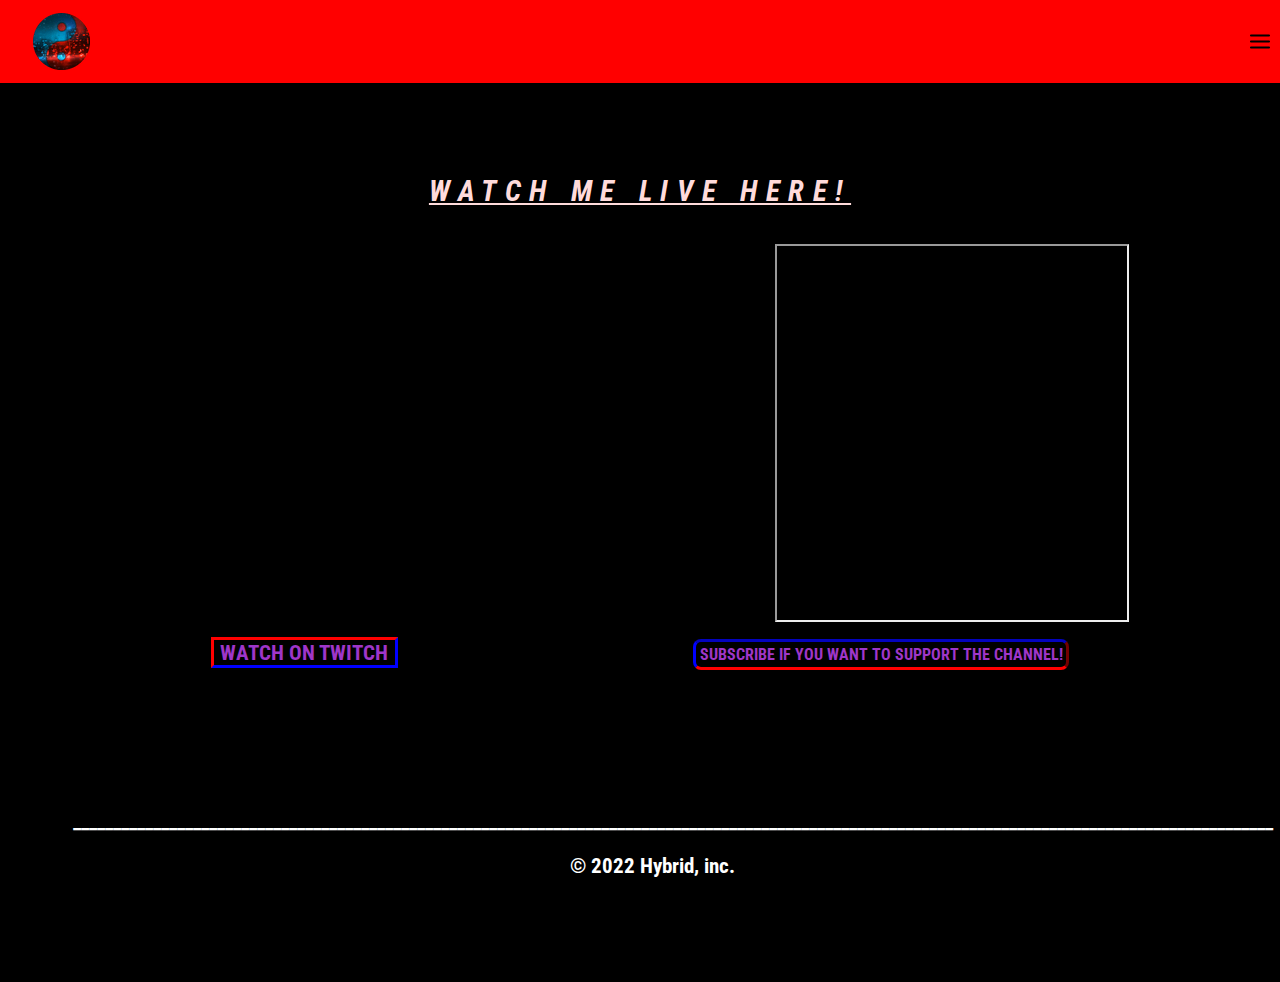
<file: index.html>
<!DOCTYPE html>
<html lang="en">
<html>
  <head>
    <meta charset="UTF-8">
    <meta name="viewport" content="width=device-width, initial-scale=0.86, maximum-scale=5.0, minimum-scale=0.86">
    <title>Hybrid's Esports Page</title>

    <link rel = "icon" href =
        "images/logo2.png"
        type = "image/x-icon">

    <link rel="stylesheet" href="css/main.css">
  </head>
  <body>
    <div class="navbar">
        <div class="container">
          <img class="logo" src="images/logo2.png">

          <img id="mobile-cta" class="mobile-menu" src="images/menu.svg" alt="Open Navagation">

          <nav>
              <img id="mobile-exit" class="mobile-menu-exit" src="images/exit.svg">

              <ul class="primary-nav">
                  <li class="current"><a href="index.html">Home</a></li>
                  <li><a href="aboutme.html">About me</a></li>
                  <li><a href="#">Socials</a></li>
              </ul>

              <ul class="secondary-nav">
                <li><a href="#">Contact Me</a></li>
                <li class="org-cta"><a href="org.html">Team/Organization</a></li>
            </ul>
          </nav>
        </div>
    </div>

    <section class="hero">
      <div class="container">
        <h1> <p class="subhead"><h><u>WATCH ME LIVE HERE!<ul></h><br><br></h1>
          <div class="left-col">
                  <iframe src="https://player.twitch.tv/?channel=hybridxxii&parent=mighty-harbor-84439.herokuapp.com" frameborder="0" allowfullscreen="false" scrolling="no" height="378" width="620"></iframe>   <iframe
                  id="chat_embed"
                  src="https://www.twitch.tv/embed/hybridxxii/chat?parent=mighty-harbor-84439.herokuapp.com"
                  height="374"
                  width="350">
                </iframe>
                  <br></br>
              <div class="hero-cta">
                <a href="https://www.twitch.tv/hybridxxii" style="text-decoration: none;" target="_blank" class="primary-cta"><b>Watch on Twitch</b></a>&nbsp&nbsp&nbsp;
                <a href="https://www.twitch.tv/products/hybrid2chilly" style="text-decoration: none;" target="_blank" class="subscribe-cta"><b>Subscribe if you want to Support The Channel!</b>
                </a>
              </div>
    </section>

    <section class="features-sections">
    <div class="container">
      <div class="right.col">
      <!-- <iframe src="https://player.twitch.tv/?video=1440862875&parent=mighty-harbor-84439.herokuapp.com" frameborder="0" allowfullscreen="true" scrolling="no" height="378" width="620"></iframe> -->


    <!--  </div>
    </section>

    <section class="jersey">
    <img src="images/jersey2.png" alt=""> -->
      <ul>______________________________________________________________________________________________________________________________________________________</ul>
      &copy; 2022 Hybrid, inc.
    </section>
    <script>

      const mobileBtn = document.getElementById('mobile-cta');
            nav = document.querySelector('nav');
            mobileBtnExit = document.getElementById('mobile-exit');

            mobileBtn.addEventListener('click', () => {
              nav.classList.add('menu-btn');
            })

            mobileBtnExit.addEventListener('click', () => {
              nav.classList.remove('menu-btn');
            })
    </script>
  </body>
</html>
</file>
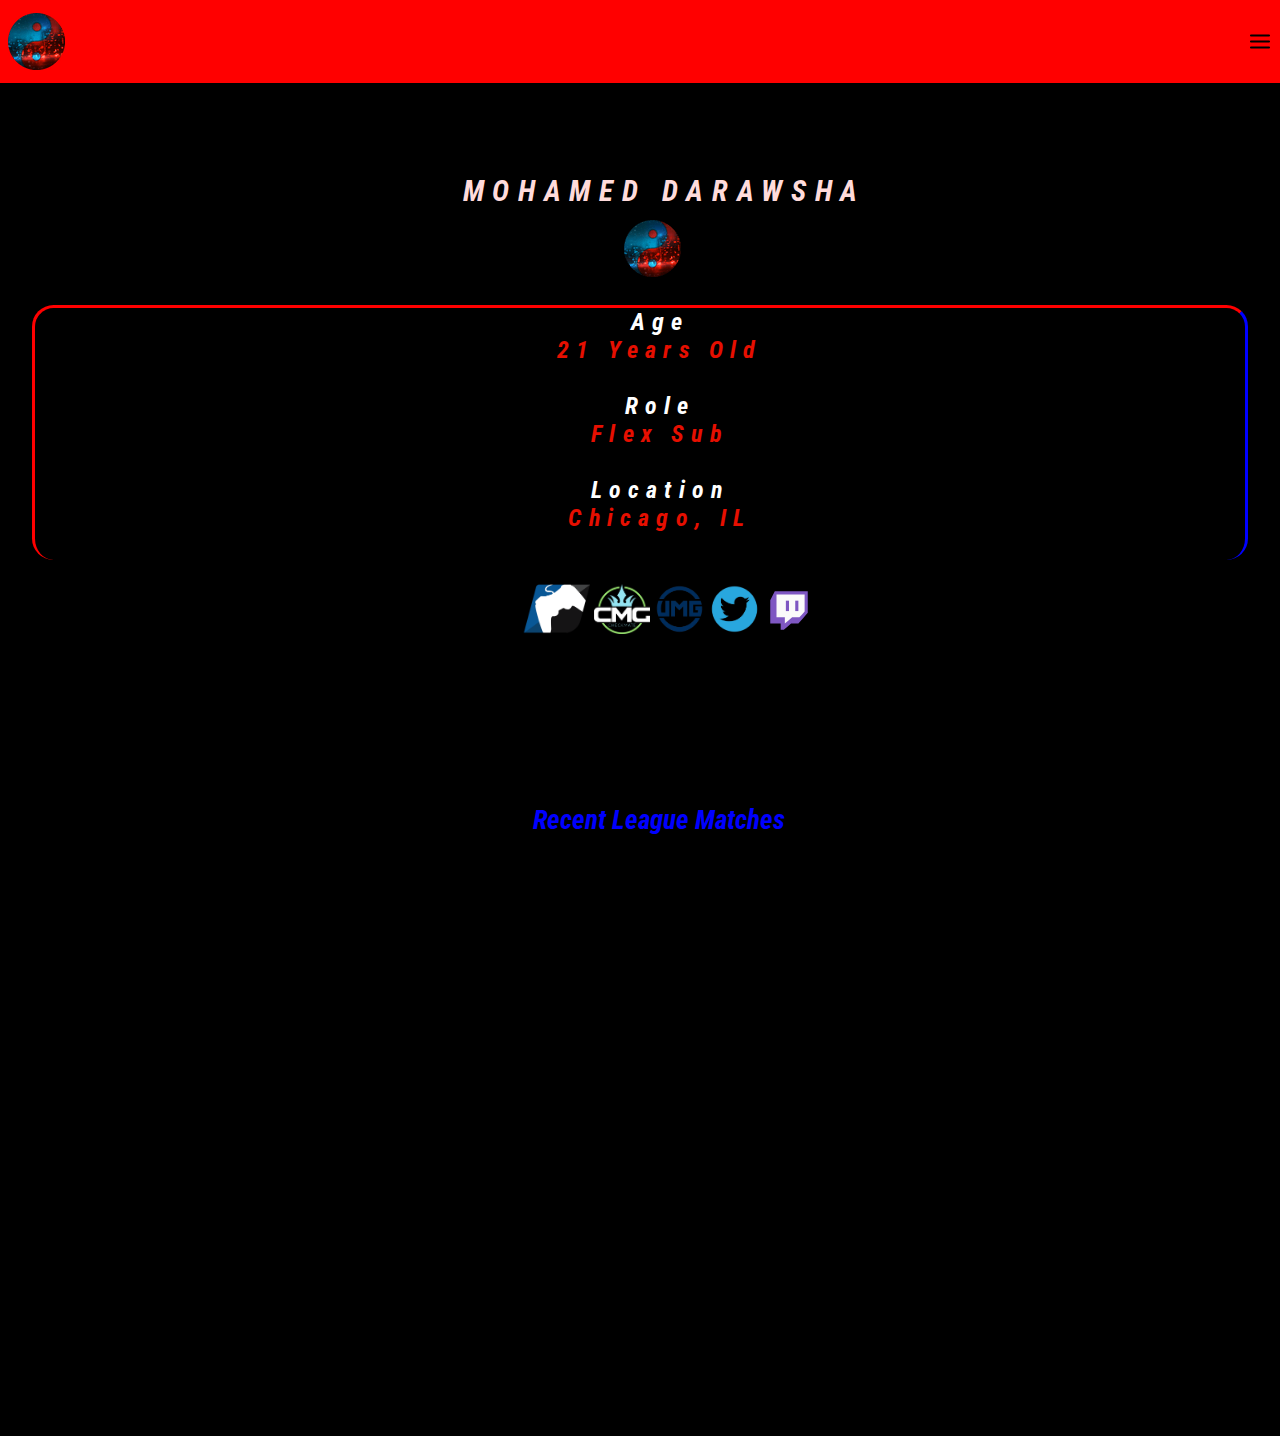
<file: aboutme.html>
<!DOCTYPE html>
<html lang="en">
<html>
  <head>
    <meta charset="utf-8">
    <title>About Me / Hybrid's Esports Page</title>
    <link rel="stylesheet" href="css/main.css">

    <link rel = "icon" href = 
    "images/logo2.png" 
    type = "image/x-icon">
    
  </head>
  <body>
    <div class="navbar">
        <div class="container">
          <img src="images/logo2.png">

          <img id="mobile-cta" class="moblie-menu" src="images/menu.svg" alt="Open Navagation">

          <nav>
              <img id="mobile-exit" class="mobile-menu-exit" src="images/exit.svg">

              <ul class="primary-nav">
                  <li class="current"><a href="index.html">Home</a></li>
                  <li class="about-cta"><a href="aboutme.html">About me</a></li>
                  <li><a href="#">Socials</a></li>
              </ul>

              <ul class="secondary-nav">
                <li><a href="#">Contact Me</a></li>
                <li class="org-cta"><a href="org.html">Team/Organization</a></li>
            </ul>
          </nav>
        </div>
    </div>
    <section class="hero">
      <div class="container">
        <h1> <p class="subhead2"><h>Mohamed Darawsha</h><br><br></h1>
          <div class="left-col">
            <img class="logo" src="images/logo2.png">        
            <ul class="team-cta">
              <li class="cap"> Age</li>
              <li>21 Years Old</li>
              <br>
              <li class="main"> Role </li>
              <li>Flex Sub</li>
                    <br>                    
              <li class="flex"> Location </li>
              <li>Chicago, IL</li>
                    <br>

              </ul class="socials">
              <a href="https://profile.majorleaguegaming.com/zHybrid-/"><img class="gb" src="images/gb.png" style="height: 50px;"></a>
              <a href="https://profile.majorleaguegaming.com/zHybrid-/"><img class="cmg" src="images/cmg.png" style="height: 50px;"></a> 
              <a href="https://www.umggaming.com/u/mowsha"><img class="umg" src="images/umg.png" style="height: 50px;"></a> 
              <a href="https://twitter.com/HybridXXII"><img class="twitter" src="images/twitter.png" style="height: 50px;"></a>
              <a href="https://www.twitch.tv/hybridxxii"><img class="twitch" src="images/twitch.svg" style="height: 50px;"></a>
          </div>>
    </section>

    <section class="features-sections">
    <div class="container">
      <div class="right-col">
        <h> <p class="match"> Recent League Matches </p></h>
        <iframe src="https://player.twitch.tv/?video=1440727363&parent=mighty-harbor-84439.herokuapp.com" frameborder="0" allowfullscreen="true" scrolling="no" height="478" width="820"></iframe>


    </section>

    <script>
      
      const mobileBtn = document.getElementById('mobile-cta');
            nav = document.querySelector('nav');
            mobileBtnExit = document.getElementById('mobile-exit');

            mobileBtn.addEventListener('click', () => {
              nav.classList.add('menu-btn');
            })

            mobileBtnExit.addEventListener('click', () => {
              nav.classList.remove('menu-btn');
            })

    </script>
      </div>
    </section>
  </body>
</html>
</file>
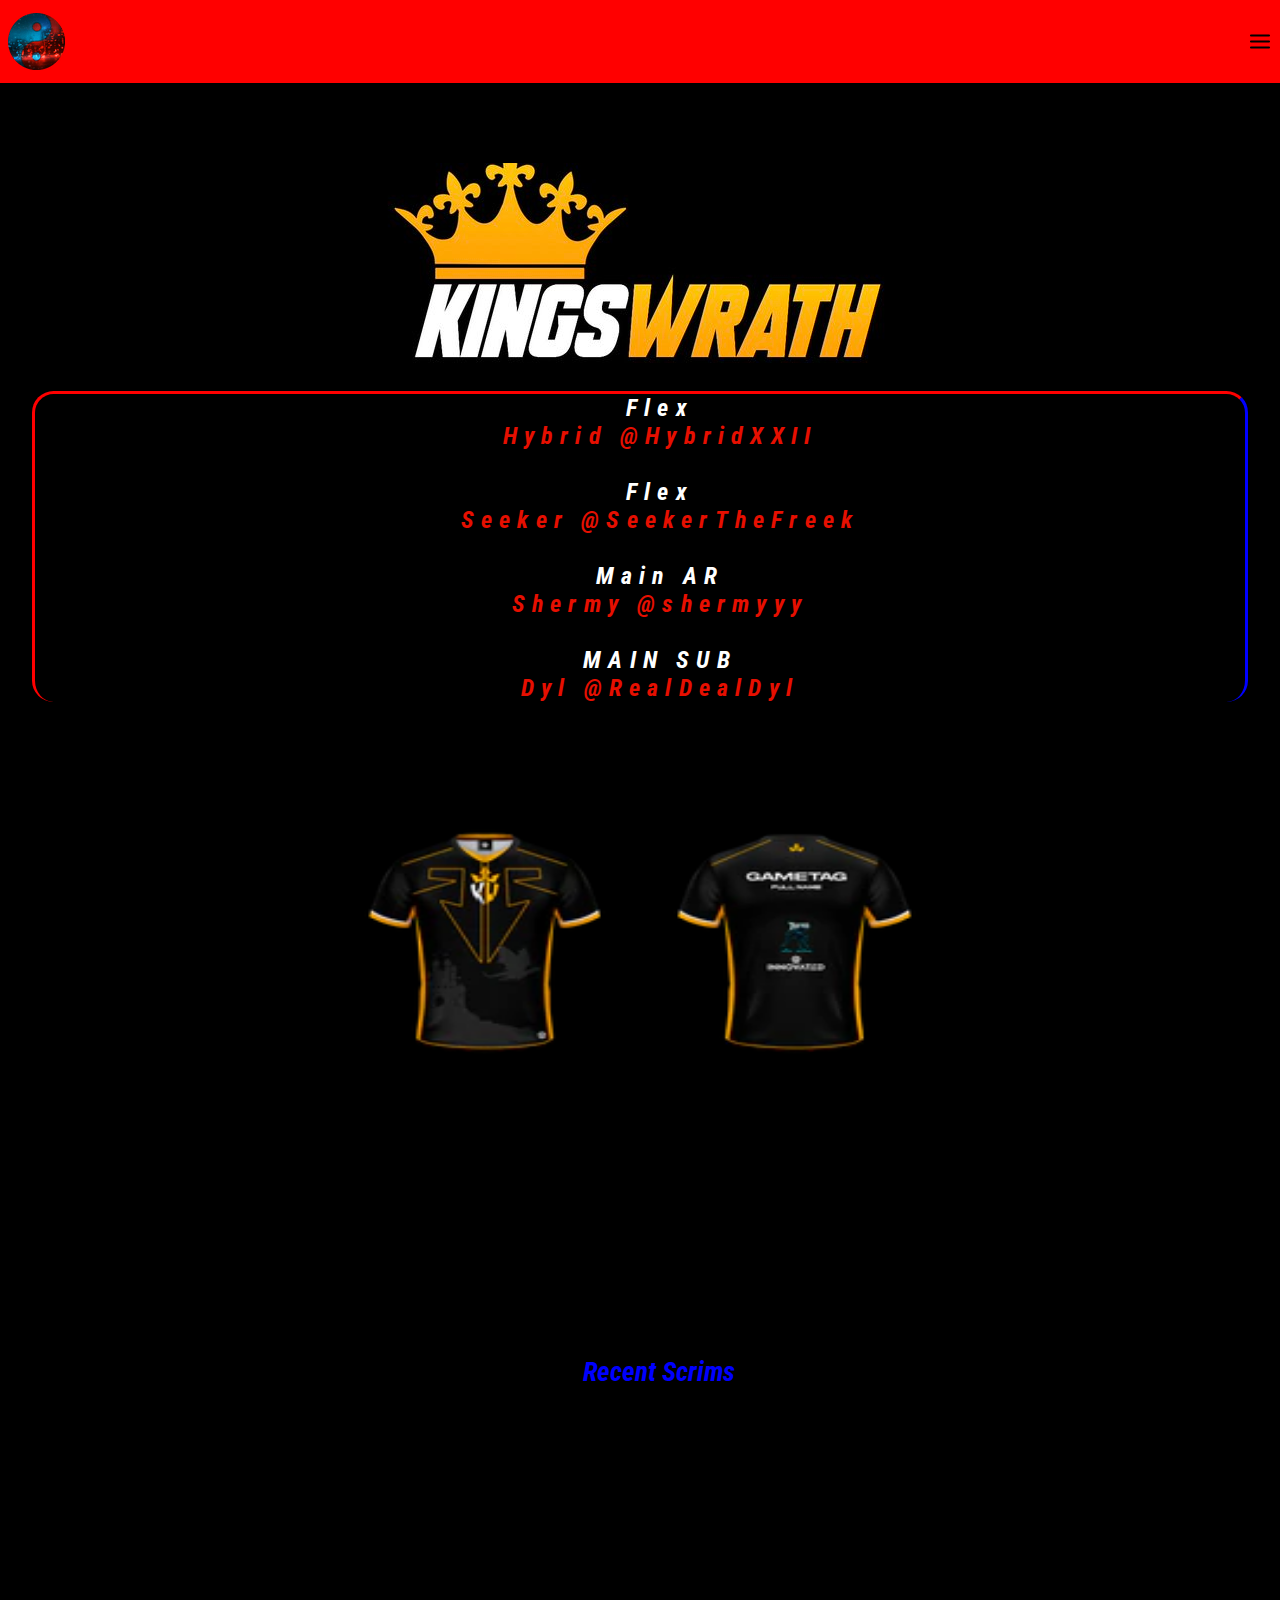
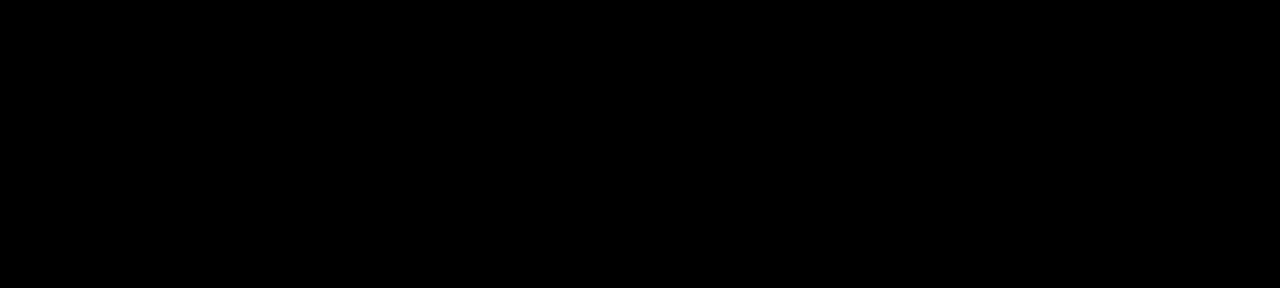
<file: org.html>
<!DOCTYPE html>
<html lang="en">
<html>
  <head>
    <meta charset="utf-8">
    <title>Team/Org / Hybrid's Esports Page</title>
    <link rel="stylesheet" href="css/main.css">

    <link rel = "icon" href =
    "images/logo2.png"
    type = "image/x-icon">

  </head>
  <body>
    <div class="navbar">
        <div class="container">
          <img src="images/logo2.png">

          <img id="mobile-cta" class="moblie-menu" src="images/menu.svg" alt="Open Navagation">

          <nav>
              <img id="mobile-exit" class="mobile-menu-exit" src="images/exit.svg">

              <ul class="primary-nav">
                  <li class="current"><a href="index.html">Home</a></li>
                  <li class="about-cta"><a href="aboutme.html">About me</a></li>
                  <li><a href="#">Socials</a></li>
              </ul>

              <ul class="secondary-nav">
                <li><a href="#">Contact Me</a></li>
                <li class="org-cta"><a href="org.html">Team/Organization</a></li>
            </ul>
          </nav>
        </div>
    </div>
    <section class="hero">
      <div class="container">
          <div class="left-col">
            <img src="images/orgban.png">
            <ul class="team-cta">
              <li class="cap"> Flex</li>
              <li>Hybrid @HybridXXII </li>
              <br>
              <li class="main"> Flex </li>
              <li>Seeker @SeekerTheFreek </li>
                    <br>
              <li class="flex"> Main AR </li>
              <li>Shermy @shermyyy</li>
                    <br>
              <li class="sub"> MAIN SUB </li>
              <li>Dyl @RealDealDyl</li>
              </ul>
              <section class="jersey">
              <img src="images/jersey2.png" width="300"
     height="300" />
              <img src="images/jerseyback1.png" width="300"
     height="300" />
          </div>>
      </section>

    <section class="features-sections">
    <div class="container">
      <div class="right-col">
        <h> <p class="match"> Recent Scrims </p></h>
        <iframe src="https://www.youtube.com/embed/yjd4hAEZdzI" frameborder="0" allowfullscreen="true" scrolling="no" height="378" width="620"></iframe>


    </section>

    <script>

      const mobileBtn = document.getElementById('mobile-cta');
            nav = document.querySelector('nav');
            mobileBtnExit = document.getElementById('mobile-exit');

            mobileBtn.addEventListener('click', () => {
              nav.classList.add('menu-btn');
            })

            mobileBtnExit.addEventListener('click', () => {
              nav.classList.remove('menu-btn');
            })

    </script>
      </div>
    </section>
  </body>
</html>
</file>
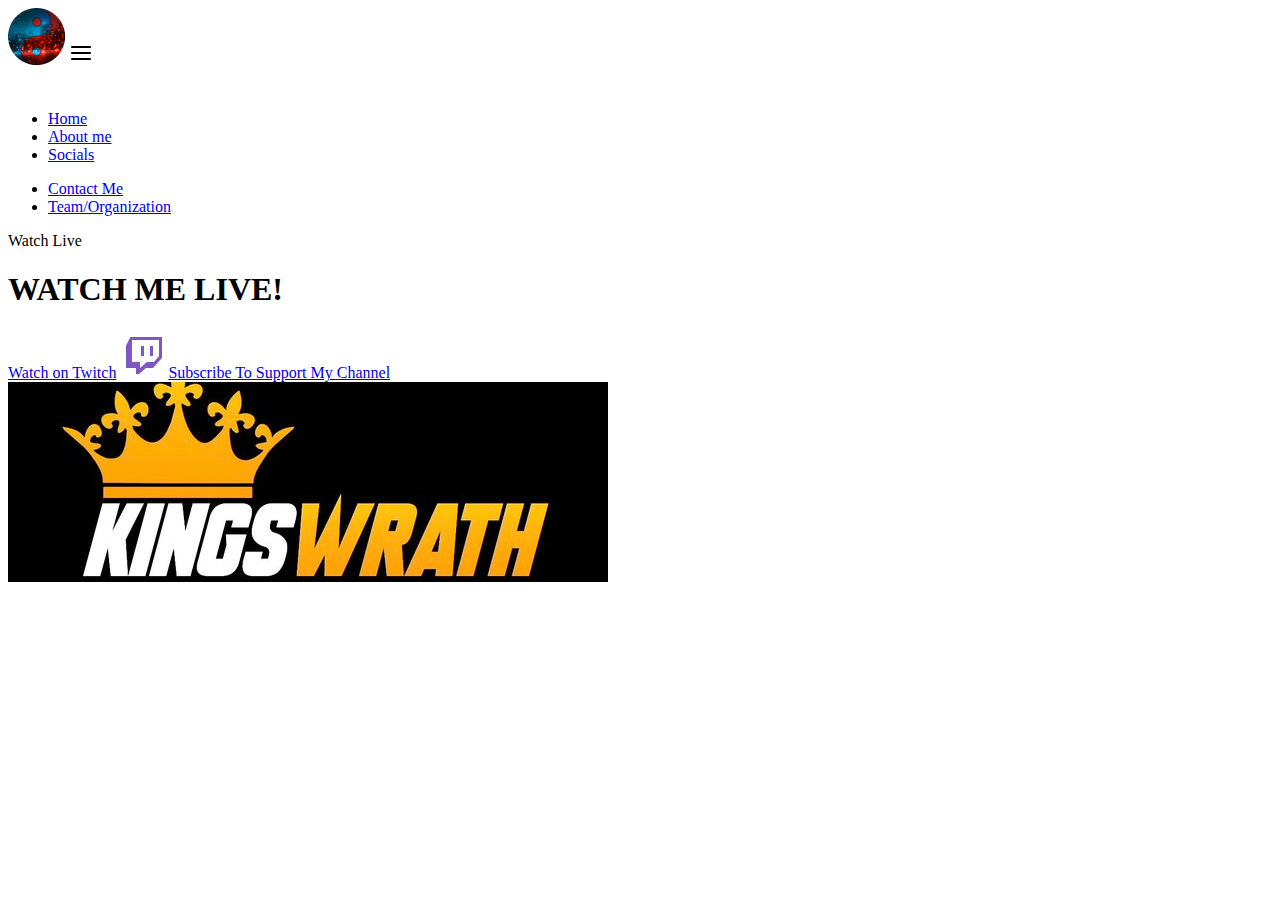
<file: socials.html>
<!DOCTYPE html>
<html lang="en">
<html>
  <head>
    <meta charset="utf-8">
    <title>Socials / Hybrid's Esports Page</title>
  </head>
  <body>
    <div class="navbar">
        <div class="container">
          <img src="images/logo2.png">

          <img id="mobile-cta" class="moblie-menu" src="images/menu.svg" alt="Open Navagation">

          <nav>
              <img id="mobile-cta" class="mobile-menu-exit" src="images/exit.svg">

              <ul class="primary-nav">
                  <li class="current"><a href="#">Home</a></li>
                  <li><a href="aboutme.html">About me</a></li>
                  <li><a href="#">Socials</a></li>
              </ul>

              <ul class="secondary-nav">
                <li><a href="#">Contact Me</a></li>
                <li class="org-cta"><a href="#">Team/Organization</a></li>
            </ul>
          </nav>
        </div>
    </div>

    <section class="hero">
      <div class="container">
          <div class="left.col">
              <p class="subhead">Watch Live</p>
              <h1>WATCH ME LIVE!</h1>

              <div class="hero-cta">
                <a href="https://www.twitter.com/hybridxxii" target="_blank" class="primary-cta">Watch on Twitch</a>
                <a href="https://www.twitch.tv/products/hybrid2chilly" class="subscribe-cta">
                    <img src="images/twitch.svg" alt="Subscribe To Support My Channel!">Subscribe To Support My Channel
                </a>
              </div>
          </div>

          <img src="images/orgban.png" class="hero-img" alt="Illustration">
        </div>
    </section>

  </body>
</html>
</file>
<file: css/main.css>
@import url("https://fonts.googleapis.com/css2?family=Roboto+Condensed&display=swap");
@import url("https://fonts.googleapis.com/css2?family=Alumni+Sans+Inline+One&display=swap");
:root {
  --primary-color: rgb(153, 27, 27);
}

body {
  margin: 0;
  background-color: black;
  font-family: 'Roboto Condensed', sans-serif;
}

.navbar {
  background: red;
  padding: .8em .5em;
  margin: 0;
}

.navbar .logo {
  text-decoration: none;
  font-weight: bold;
  color: black;
  font-size: 1.2em;
}

.navbar .logo span {
  color: var(--primary-color);
}

.navbar nav {
  display: none;
}

.navbar .container {
  display: -webkit-box;
  display: -ms-flexbox;
  display: flex;
  place-content: space-between;
}

.navbar .mobile-menu {
  cursor: pointer;
}

.primary-nav {
  list-style-type: none;
}

.secondary-nav {
  list-style-type: none;
}

a {
  color: #5300d8;
}

section {
  padding: 5em 2em;
}

.features-sections {
  text-align: center;
  font-weight: bold;
  color: white;
  font-size: 1.3em;
  margin: -5%;
  margin-left: -3%;
}

.features-sections-aboutme {
  text-align: center;
}

.jersey {
  text-align: center;
}

.left-col {
  text-align: center;
}

.subhead {
  font-style: oblique;
  font-size: larger;
  font-family: 'Roboto Condensed', sans-serif;
  letter-spacing: .3em;
  text-align: center;
  text-transform: uppercase;
  font-weight: bold;
  color: #ffdbdb;
}

.subhead2 {
  font-style: oblique;
  font-size: larger;
  font-family: 'Roboto Condensed', sans-serif;
  letter-spacing: .3em;
  text-align: center;
  margin-left: 4%;
  text-transform: uppercase;
  font-weight: bold;
  color: #ffdbdb;
}

.primary-cta {
  color: #9f36c9;
  text-decoration: none;
  text-transform: uppercase;
  border-style: solid;
  border-color: red blue blue red;
  text-align: center;
  padding: .0em .3em;
  font-size: 1.3em;
  padding-top: 0.1%;
  display: inline-block;
  margin-right: 23%;
  margin-top: -8em;
}

.subscribe-cta {
  border-color: #0303be rgba(230, 0, 0, 0.493) red blue;
  color: #9f36c9;
  font-family: 'Roboto Condensed', sans-serif;
  text-transform: uppercase;
  text-align: right;
  padding: .2em;
  border-radius: .5em;
  border-style: solid;
}

h1 {
  font-size: 1.5em;
  line-height: .0em;
  margin-top: .2em;
}

nav.menu-btn {
  display: block;
}

nav {
  background-color: #00039e;
  position: fixed;
  z-index: 999;
  right: 0;
  top: 0;
  height: 100vh;
  padding: 1em;
}

nav ul.primary-nav {
  margin-top: 5em;
}

nav li a {
  color: white;
  text-decoration: none;
  display: block;
  padding: .5em;
  font-size: 1.3em;
  text-align: right;
}

nav li a:hover {
  font-weight: bold;
}

.mobile-menu-exit {
  float: right;
  margin: .5em;
  cursor: pointer;
}

.team-cta {
  color: #e60f00;
  background-color: black;
  font-size: 1.5em;
  text-align: center;
  list-style-type: none;
  font-family: 'Roboto Condensed', sans-serif;
  font-style: oblique;
  border: solid;
  border-color: red blue blue red;
  border-radius: .9em;
  border-bottom-style: hidden;
  letter-spacing: .3em;
  font-weight: bold;
}

.cap {
  color: white;
}

.main {
  color: white;
}

.flex {
  color: white;
}

.sub {
  color: white;
}

.jersey {
  color: white;
}

.gb {
  text-align: center;
}

.cmg {
  text-align: center;
}

.twitch {
  text-align: center;
  margin-right: 3%;
}

.logo {
  margin-left: 2%;
}

.match {
  margin-bottom: 1%;
  font-family: 'Roboto Condensed', sans-serif;
  font-style: oblique;
  color: blue;
  font-size: 1.3em;
  margin-left: 1%;
}
/*# sourceMappingURL=main.css.map */
</file>
